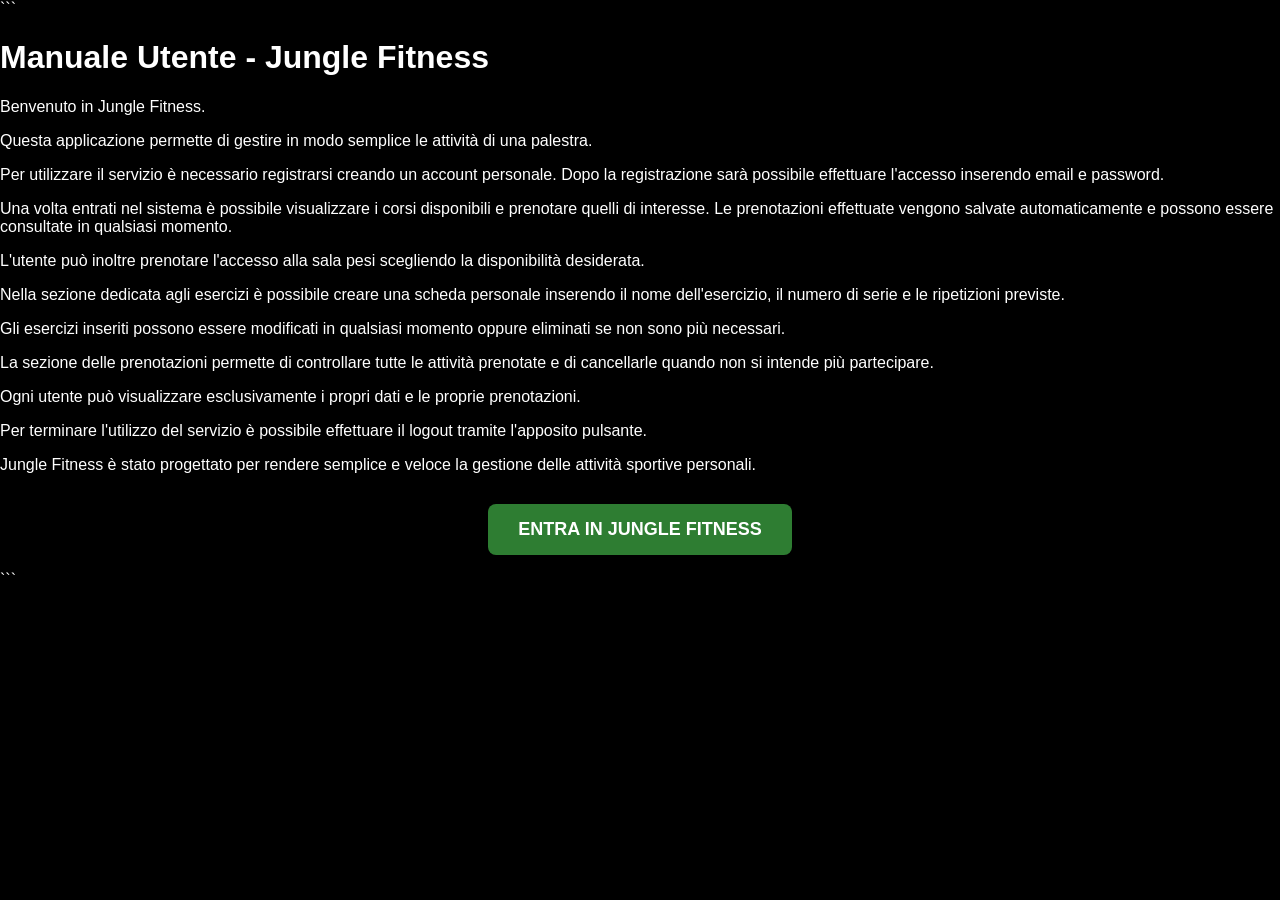
<file: index.html>
<!DOCTYPE html>

<html lang="it">
<head>
    <meta charset="UTF-8">
    <meta name="viewport" content="width=device-width, initial-scale=1.0">
    <title>Manuale Utente - Jungle Fitness</title>
    <link rel="stylesheet" href="css/base.css">
</head>
<body>

```
<h1>Manuale Utente - Jungle Fitness</h1>

<p>Benvenuto in Jungle Fitness.</p>

<p>Questa applicazione permette di gestire in modo semplice le attività di una palestra.</p>

<p>Per utilizzare il servizio è necessario registrarsi creando un account personale. Dopo la registrazione sarà possibile effettuare l'accesso inserendo email e password.</p>

<p>Una volta entrati nel sistema è possibile visualizzare i corsi disponibili e prenotare quelli di interesse. Le prenotazioni effettuate vengono salvate automaticamente e possono essere consultate in qualsiasi momento.</p>

<p>L'utente può inoltre prenotare l'accesso alla sala pesi scegliendo la disponibilità desiderata.</p>

<p>Nella sezione dedicata agli esercizi è possibile creare una scheda personale inserendo il nome dell'esercizio, il numero di serie e le ripetizioni previste.</p>

<p>Gli esercizi inseriti possono essere modificati in qualsiasi momento oppure eliminati se non sono più necessari.</p>

<p>La sezione delle prenotazioni permette di controllare tutte le attività prenotate e di cancellarle quando non si intende più partecipare.</p>

<p>Ogni utente può visualizzare esclusivamente i propri dati e le proprie prenotazioni.</p>

<p>Per terminare l'utilizzo del servizio è possibile effettuare il logout tramite l'apposito pulsante.</p>

<p>Jungle Fitness è stato progettato per rendere semplice e veloce la gestione delle attività sportive personali.</p>

<p style="text-align: center; margin-top: 30px;">
    <a href="views/index.php" class="btn-entra">ENTRA IN JUNGLE FITNESS</a>
</p>
```

</body>
</html>
</file>
<file: css/base.css>
/*BODY GENERALE*/
body { 
  margin: 0; /*rimuoviamo i margini automatici del browser*/
  min-height: 100vh;
  background-color: black;
  font-family: Arial, sans-serif;
  color: white;
}

a {
  color: inherit;/*eredita il colore del contenitore padre*/
  text-decoration: none;/*rimuove la sottolineatura dei link*/
}

/*BOTTONI*/
button, .btn {
  font-family: Arial, sans-serif;
  cursor: pointer;
  border: none;
  border-radius: 12px;
  transition: all 0.3s ease;/*animazione fluida*/
}

/*INPUT GENERICI*/
input {
  font-family: Arial, sans-serif;
  box-sizing: border-box;
  border-radius: 10px;
  font-size: 1rem;
}

/*valid/dinvalid input*/
input:invalid {
  border: 2px solid #ff4d4d; /*bordo rosso se input non valido*/
}

input:valid {
  border: 2px solid #00ff88;
}

/* Stile per il pulsante della Home */
.btn-entra {
    display: inline-block;
    background-color: #2e7d32; /* Verde stile "Jungle" */
    color: #ffffff;
    padding: 15px 30px;
    font-size: 18px;
    font-weight: bold;
    text-decoration: none;
    border-radius: 8px;
    box-shadow: 0 4px 6px rgba(0, 0, 0, 0.1);
    transition: background-color 0.3s ease, transform 0.2s ease;
}

/* Effetto quando ci passi sopra col mouse */
.btn-entra:hover {
    background-color: #1b5e20; /* Verde più scuro */
    transform: translateY(-2px); /* Effetto sollevamento */
}

/*RESPONSIVE BASE*/ 
@media (max-width: 768px) { /*regole applicate su tablet e smartphone*/
  img, video {
    max-width: 100%; /*evita overflow orizzontale*/
    height: auto; /*mantiene proporzioni corrette*/
  }
}
</file>
